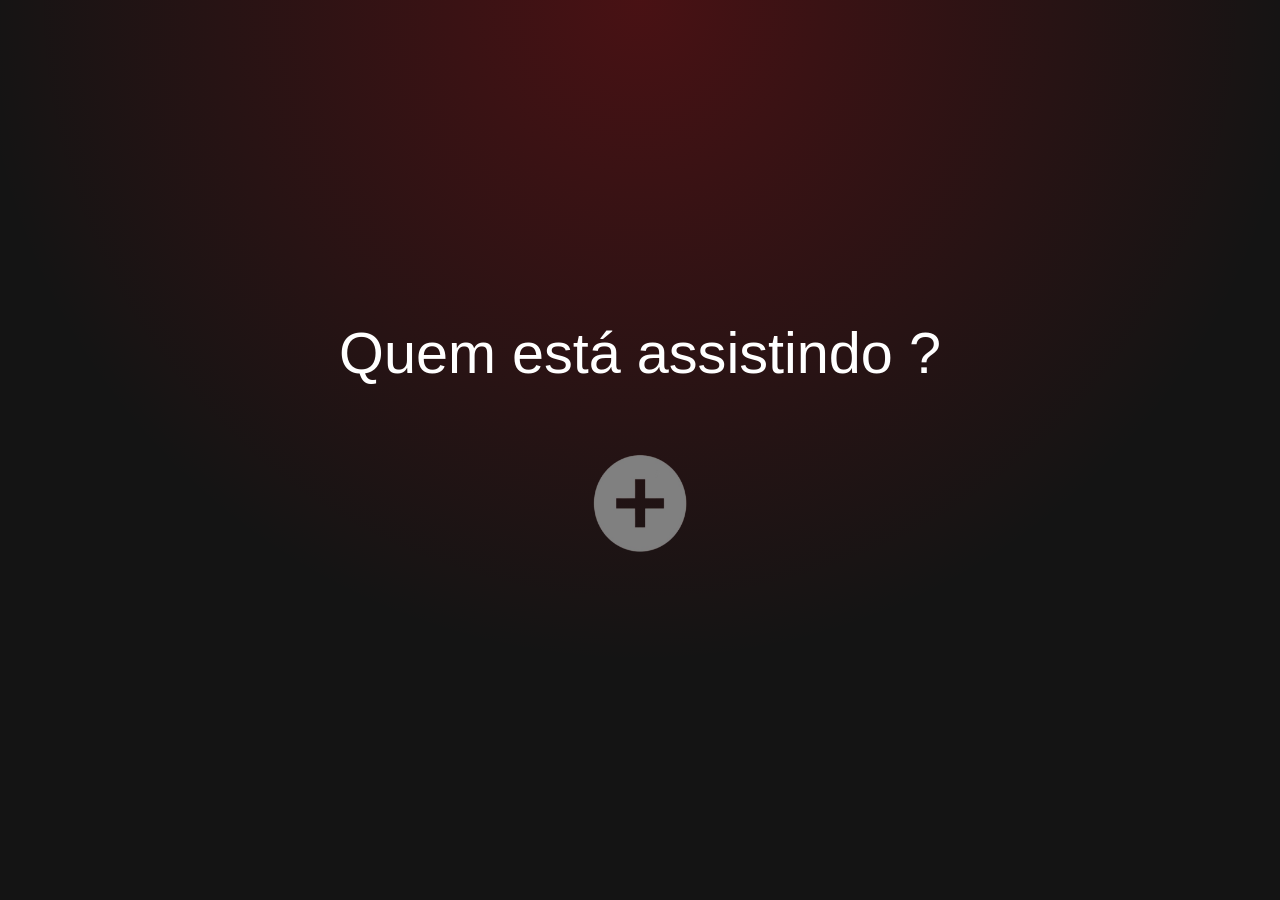
<file: index.html>
<!DOCTYPE html>
<html lang="pt-br">
    <head>
        <meta charset="UTF-8">
        <meta name="viewport" content="width=device-width, initial-scale=1.0">
        <title>Suas Contas | NETFLIX</title>
        <link rel="stylesheet" href="style.css">
    </head>
    <body>
        <main>
            <div class="container" id="container">
                <h1 class="title">Quem está assistindo ?</h1>
                <section class="contas" id="contas">
                    <div class="card">
                        <a class="add" href="cadastro.html"></a>
                    </div>
                </section>
            </div>
        </main>
    </body>
    <script src="script.js"></script>
</html>
</file>
<file: style.css>
/* *{
    padding: 0;
    margin: 0;
    box-sizing: border-box;
    scroll-behavior: smooth;
}
body{
    position: relative;
    background-color: black;
    width: 100%;
    height: 100vh;
}
.contas{
    display: flex;
    justify-content: center;
    align-items: center;
    height: 250px;
    width: 100%;
    gap: 25px;
}
.card{
    width: 200px;
    height: 100%;
    display: flex;
    justify-content: center;
    align-items: start;
    flex-wrap: wrap;
}
.icone{
    width: 100%;
    height: 80%;
    background-image: url(img/icone\ azul.jpg);
    background-size: 100%;
    background-repeat: no-repeat;
}
.container{
    display: flex;
    flex-flow: row wrap;
    justify-content: center;
    align-items: center;
    width: 100%;
    height: 100vh;
    padding: 0 15px;
}
.title{
    font-family: 'Franklin Gothic Medium', 'Arial Narrow', Arial, sans-serif;
    color: white;
    font-size: 80px ;
}
.txt{
    color: white;
    font-size: 20px ;
}
.add{
    border-radius: 100%;
    background-image: url(img/add-img.png);
    background-position: 50%;
    background-size: 100%;
    background-repeat: no-repeat;
    width: 100%;
    height: 80%;
} */
 :root {
    --red: #e50914;
    --bg: #141414;
    --text: #ffffff;
    --muted: #808080;
}

* {
    margin: 0;
    padding: 0;
    box-sizing: border-box;
    scroll-behavior: smooth;
}

body {
    min-height: 100vh;
    background-color: var(--bg);
    background-image: radial-gradient(circle at 50% 0%, rgba(229, 9, 20, 0.25), transparent 60%);
    font-family: "Helvetica Neue", Helvetica, Arial, sans-serif;
    color: var(--text);
}

main {
    min-height: 100vh;
}

/* Título + lista de perfis, centralizados na tela */
.container {
    min-height: 100vh;
    display: flex;
    flex-direction: column;
    justify-content: center;
    align-items: center;
    gap: 40px;
    padding: 40px 16px;
}

.title {
    font-size: clamp(32px, 4.5vw, 64px);
    font-weight: 500;
    text-align: center;
}

/* Linha de perfis */
.contas {
    display: flex;
    flex-wrap: wrap;
    justify-content: center;
    align-items: flex-start;
    gap: 24px;
    width: 100%;
    max-width: 1100px;
}

/* Cada perfil (e o botão de adicionar) */
.card {
    width: clamp(110px, 12vw, 180px);
    display: flex;
    flex-direction: column;
    align-items: center;
    gap: 12px;
    cursor: pointer;
}

/* Ícone do perfil */
.icone {
    width: 100%;
    aspect-ratio: 1;
    background-image: url("img/icone\ azul.jpg");
    background-size: cover;
    background-position: center;
    background-repeat: no-repeat;
    border-radius: 4px;
    border: 3px solid transparent;
    transition: border-color 0.2s;
}

/* Nome do perfil */
.txt {
    max-width: 100%;
    color: var(--muted);
    font-size: clamp(14px, 1.4vw, 20px);
    text-align: center;
    overflow: hidden;
    text-overflow: ellipsis;
    white-space: nowrap;
    transition: color 0.2s;
}

/* Botão de adicionar perfil */
.add {
    display: block;
    width: 100%;
    aspect-ratio: 1;
    background-image: url("img/add-img.png");
    background-size: contain;
    background-position: center;
    background-repeat: no-repeat;
    border-radius: 4px;
    transition: filter 0.2s;
}

/* Hover: borda branca no ícone e nome em branco */
.card:hover .icone {
    border-color: var(--text);
}

.card:hover .txt {
    color: var(--text);
}

.card:hover .add {
    filter: brightness(1.6);
}

.add:focus-visible {
    outline: 3px solid var(--text);
    outline-offset: 4px;
}

/* Celular */
@media (max-width: 520px) {
    .container {
        gap: 28px;
    }

    .contas {
        gap: 16px;
    }

    .card {
        width: 38vw;
        max-width: 150px;
    }
}
</file>
